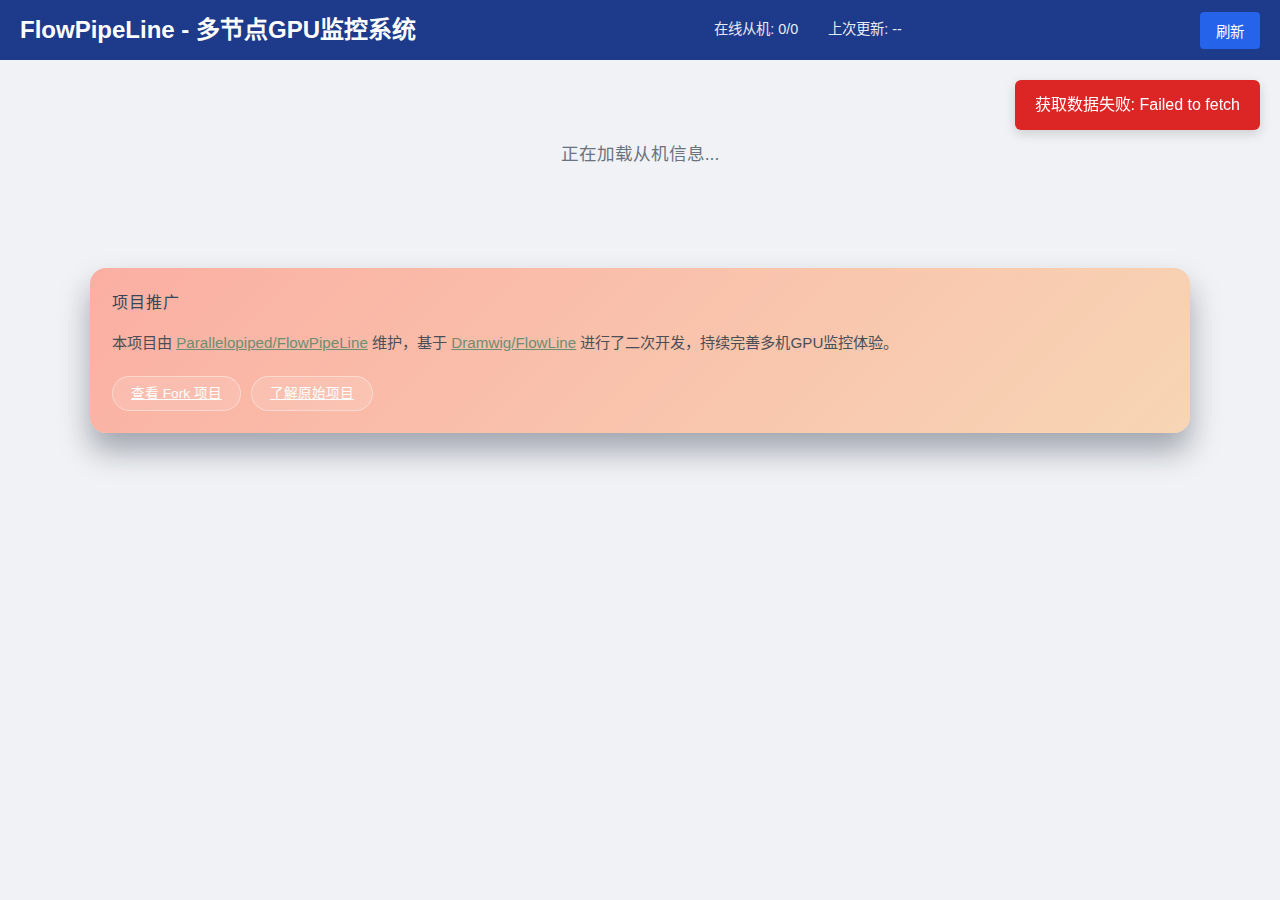
<file: web/monitor/index.html>
<!DOCTYPE html>
<html lang="zh-CN">
<head>
    <meta charset="UTF-8">
    <meta name="viewport" content="width=device-width, initial-scale=1.0">
    <title>多节点GPU监控系统</title>
    <link rel="stylesheet" href="monitor.css">
</head>
<body>
    <nav class="navbar">
        <div class="logo">FlowPipeLine - 多节点GPU监控系统</div>
        <div class="nav-info">
            <span id="onlineCount">在线从机: 0/0</span>
            <span id="lastUpdate">上次更新: --</span>
        </div>
        <div class="header-actions">
            <button id="refreshBtn">刷新</button>
        </div>
    </nav>

    
    <div class="toast-container" id="toastContainer"></div>

    <div class="container">
        <div id="slavesContainer" class="slaves-container">
            <!-- 从机卡片将通过JavaScript渲染 -->
            <div class="loading">正在加载从机信息...</div>
        </div>
    </div>
    
    <script src="monitor.js"></script>

    <section class="promo">
        <div class="promo-content">
            <p class="promo-title">项目推广</p>
            <p class="promo-description">本项目由 <a href="https://github.com/Parallelopiped/FlowPipeLine" target="_blank" rel="noreferrer">Parallelopiped/FlowPipeLine</a> 维护，基于 <a href="https://github.com/Dramwig/FlowLine" target="_blank" rel="noreferrer">Dramwig/FlowLine</a> 进行了二次开发，持续完善多机GPU监控体验。</p>
            <div class="promo-links">
                <a href="https://github.com/Parallelopiped/FlowPipeLine" target="_blank" rel="noreferrer">查看 Fork 项目</a>
                <a href="https://github.com/Dramwig/FlowLine" target="_blank" rel="noreferrer">了解原始项目</a>
            </div>
        </div>
    </section>

</body>
</html>
</file>
<file: web/monitor/monitor.css>
/* 基础样式 */
* {
    margin: 0;
    padding: 0;
    box-sizing: border-box;
    font-family: "PingFang SC", "Microsoft YaHei", sans-serif;
}

body {
    background-color: #f0f2f5;
    color: #333;
    line-height: 1.6;
    min-height: 100vh;
}

/* 顶部导航栏 */
.navbar {
    background-color: #1e3a8a;
    color: white;
    padding: 0 20px;
    display: flex;
    justify-content: space-between;
    align-items: center;
    height: 60px;
    position: sticky;
    top: 0;
    z-index: 100;
}

.promo {
    margin: 20px auto;
    max-width: 1100px;
    background: linear-gradient(135deg, #ff9481b6, #fcc18998);
    border-radius: 16px;
    color: white;
    padding: 22px;
    box-shadow: 0 18px 30px rgba(15, 23, 42, 0.35);
}

.promo-content {
    display: flex;
    flex-direction: column;
    gap: 10px;
}

.promo-title {
    font-size: 1rem;
    letter-spacing: 1px;
    text-transform: uppercase;
    color: #35465a;
    margin-bottom: 4px;
}

.promo-description {
    font-size: 0.95rem;
    line-height: 1.7;
    color: #4c4e56;
}

.promo-description a {
    color: #6e8d72;
    text-decoration: underline;
}

.promo-links {
    display: flex;
    flex-wrap: wrap;
    gap: 10px;
    margin-top: 10px;
}

.promo-links a {
    background-color: rgba(255, 255, 255, 0.12);
    border: 1px solid rgba(255, 255, 255, 0.4);
    border-radius: 999px;
    padding: 6px 18px;
    font-size: 0.85rem;
    color: white;
    transition: background-color 0.2s, transform 0.2s;
}

.promo-links a:hover {
    background-color: rgba(255, 255, 255, 0.25);
    transform: translateY(-2px);
}

.logo {
    font-size: 1.5rem;
    font-weight: 600;
}

.nav-info {
    display: flex;
    gap: 30px;
    font-size: 0.9rem;
}

.nav-info span {
    opacity: 0.9;
}

.header-actions button {
    background-color: #2563eb;
    color: white;
    border: none;
    padding: 8px 16px;
    border-radius: 4px;
    cursor: pointer;
    font-size: 0.9rem;
    transition: background-color 0.2s;
}

.header-actions button:hover {
    background-color: #1d4ed8;
}

/* Toast消息 */
.toast-container {
    position: fixed;
    top: 80px;
    right: 20px;
    z-index: 1000;
    display: flex;
    flex-direction: column;
    gap: 10px;
}

.toast {
    background-color: #2563eb;
    color: white;
    padding: 12px 20px;
    border-radius: 6px;
    box-shadow: 0 4px 12px rgba(0, 0, 0, 0.15);
    opacity: 0;
    transform: translateX(100%);
    transition: all 0.3s ease;
}

.toast.show {
    opacity: 1;
    transform: translateX(0);
}

.toast.error { background-color: #dc2626; }
.toast.success { background-color: #16a34a; }

/* 主容器 */
.container {
    padding: 20px;
    max-width: 1800px;
    margin: 0 auto;
}

.slaves-container {
    display: flex;
    flex-direction: column;
    gap: 20px;
}

.loading {
    text-align: center;
    padding: 60px;
    color: #6b7280;
    font-size: 1.1rem;
}

/* 从机卡片 */
.slave-card {
    background-color: white;
    border-radius: 12px;
    box-shadow: 0 2px 8px rgba(0, 0, 0, 0.06);
    overflow: hidden;
}

.slave-card.offline {
    opacity: 0.6;
}

.slave-header {
    background-color: #f8fafc;
    padding: 16px 20px;
    border-bottom: 1px solid #e5e7eb;
    display: flex;
    justify-content: space-between;
    align-items: center;
}

.slave-title {
    display: flex;
    align-items: center;
    gap: 12px;
}

.slave-name {
    font-size: 1.2rem;
    font-weight: 600;
    color: #1e3a8a;
}

.slave-ip {
    color: #6b7280;
    font-size: 0.9rem;
}

.slave-status {
    padding: 4px 12px;
    border-radius: 20px;
    font-size: 0.85rem;
    font-weight: 500;
}

.slave-status.online {
    background-color: #dcfce7;
    color: #166534;
}

.slave-status.offline {
    background-color: #fee2e2;
    color: #991b1b;
}

/* 系统信息区 */
.system-info {
    padding: 16px 20px;
    background-color: #f8fafc;
    display: grid;
    grid-template-columns: repeat(auto-fit, minmax(200px, 1fr));
    gap: 16px;
    border-bottom: 1px solid #e5e7eb;
}

.system-item {
    display: flex;
    flex-direction: column;
    gap: 4px;
}

.system-label {
    font-size: 0.8rem;
    color: #6b7280;
    text-transform: uppercase;
}

.system-value {
    font-size: 0.95rem;
    font-weight: 500;
    color: #1f2937;
}

.system-value.small {
    font-size: 0.85rem;
    font-weight: normal;
}

/* 资源使用条 */
.usage-bar-container {
    margin-top: 4px;
}

.usage-bar {
    height: 6px;
    background-color: #e5e7eb;
    border-radius: 3px;
    overflow: hidden;
}

.usage-bar-fill {
    height: 100%;
    background-color: #3b82f6;
    border-radius: 3px;
    transition: width 0.3s ease;
}

.usage-bar-fill.warning { background-color: #f59e0b; }
.usage-bar-fill.danger { background-color: #ef4444; }

/* GPU列表区 */
.gpu-list {
    padding: 20px;
    display: grid;
    grid-template-columns: repeat(2, minmax(0, 1fr));
    gap: 16px;
}

.gpu-list > .gpu-card:only-child {
    grid-column: 1 / -1;
}

.gpu-card {
    background-color: #f9fafb;
    border-radius: 8px;
    padding: 16px;
    border: 1px solid #e5e7eb;
}

.gpu-header {
    display: flex;
    justify-content: space-between;
    align-items: flex-start;
    margin-bottom: 12px;
}

.gpu-name {
    font-weight: 600;
    color: #1f2937;
}

.gpu-id {
    font-size: 0.8rem;
    color: #6b7280;
    background-color: #e5e7eb;
    padding: 2px 8px;
    border-radius: 4px;
}

/* GPU指标 */
.gpu-metrics {
    display: grid;
    grid-template-columns: repeat(2, 1fr);
    gap: 12px;
    margin-bottom: 12px;
}

.metric-item {
    display: flex;
    flex-direction: column;
    gap: 4px;
}

.metric-label {
    font-size: 0.75rem;
    color: #6b7280;
}

.metric-value {
    font-size: 1rem;
    font-weight: 600;
    color: #1f2937;
}

.metric-value.temp { color: #f59e0b; }
.metric-value.power { color: #10b981; }
.metric-value.high { color: #ef4444; }

/* 显存和使用率进度条 */
.gpu-bars {
    display: flex;
    flex-direction: column;
    gap: 8px;
    margin-bottom: 12px;
}

.bar-item {
    display: flex;
    flex-direction: column;
    gap: 4px;
}

.bar-header {
    display: flex;
    justify-content: space-between;
    font-size: 0.8rem;
}

.bar-label {
    color: #6b7280;
}

.bar-value {
    color: #1f2937;
    font-weight: 500;
}

.progress-bar {
    height: 8px;
    background-color: #e5e7eb;
    border-radius: 4px;
    overflow: hidden;
}

.progress-fill {
    height: 100%;
    background-color: #3b82f6;
    border-radius: 4px;
    transition: width 0.3s ease;
}

.progress-fill.warning { background-color: #f59e0b; }
.progress-fill.danger { background-color: #ef4444; }

/* 进程列表 */
.process-list {
    border-top: 1px solid #e5e7eb;
    padding-top: 12px;
}

.process-header {
    font-size: 0.8rem;
    color: #6b7280;
    margin-bottom: 8px;
    display: flex;
    justify-content: space-between;
}

.process-item {
    background-color: white;
    border: 1px solid #e5e7eb;
    border-radius: 4px;
    padding: 8px 10px;
    margin-bottom: 6px;
    font-size: 0.85rem;
}

.process-info {
    display: flex;
    justify-content: space-between;
    align-items: center;
}

.process-name {
    font-weight: 500;
    color: #1f2937;
}

.process-details {
    display: flex;
    gap: 12px;
    color: #6b7280;
    font-size: 0.8rem;
}

.process-cmd {
    margin-top: 4px;
    font-family: monospace;
    font-size: 0.75rem;
    color: #6b7280;
    word-break: break-all;
    background-color: #f3f4f6;
    padding: 4px 6px;
    border-radius: 3px;
}

.no-process {
    color: #9ca3af;
    font-size: 0.85rem;
    text-align: center;
    padding: 8px;
}

/* 离线状态 */
.offline-message {
    padding: 40px;
    text-align: center;
    color: #6b7280;
}

.offline-message .icon {
    font-size: 2rem;
    margin-bottom: 10px;
}

.offline-message .error {
    color: #dc2626;
    margin-top: 8px;
    font-size: 0.9rem;
}

/* 响应式设计 */
@media (max-width: 768px) {
    .navbar {
        flex-wrap: wrap;
        height: auto;
        padding: 12px;
    }
    
    .nav-info {
        width: 100%;
        justify-content: center;
        margin-top: 10px;
    }
    
    .gpu-list {
        grid-template-columns: 1fr;
    }
    
    .system-info {
        grid-template-columns: repeat(2, 1fr);
    }
}

@media (max-width: 1100px) {
    .gpu-list {
        grid-template-columns: 1fr;
    }
}
</file>
